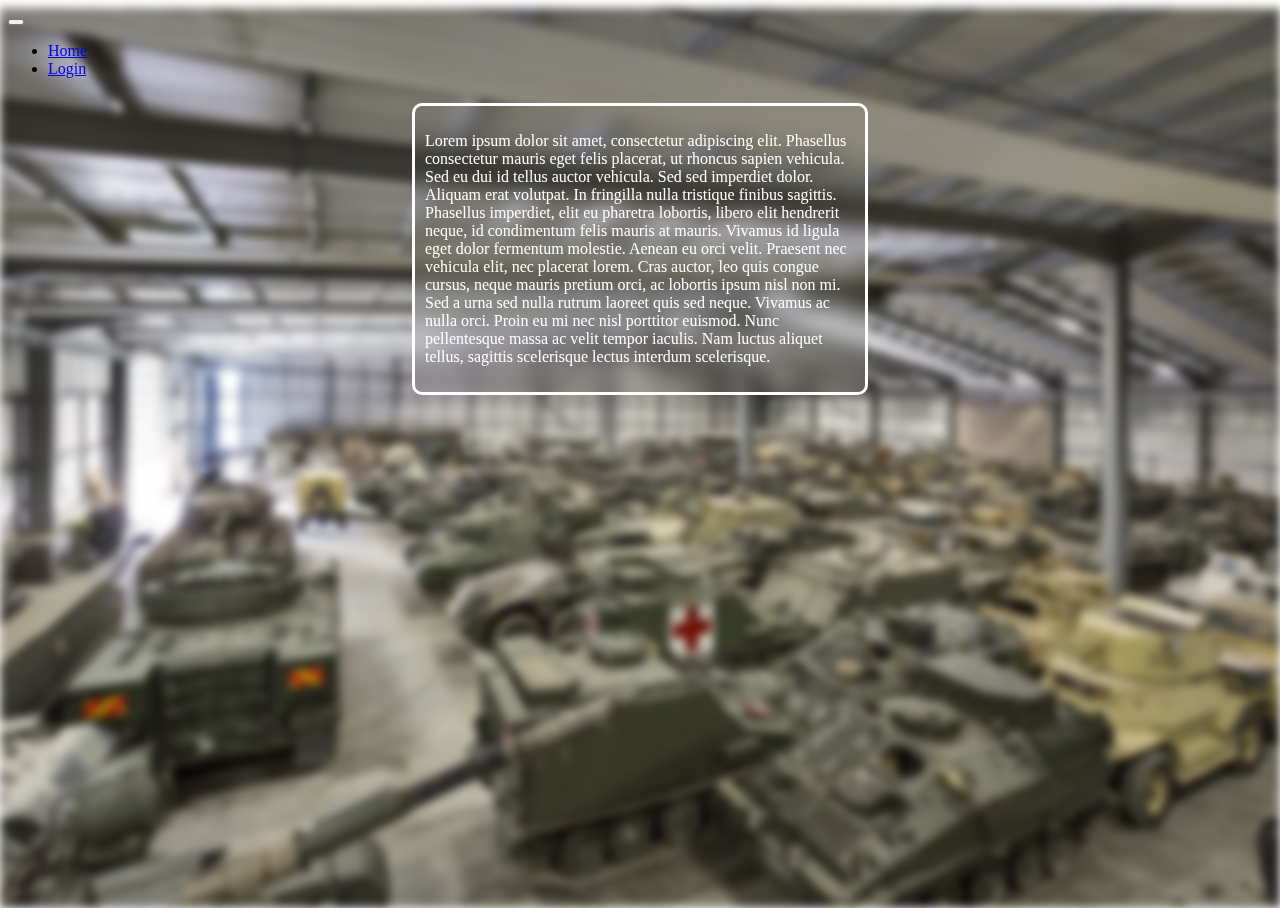
<file: AboutUs.html>
<!DOCTYPE html>
<html lang="en">
<head>
    <meta charset="UTF-8">
    <meta name="viewport" content="width=device-width, initial-scale=1">
    <title>About us</title>
    <link href="Style.css" rel="stylesheet">
    <link href="https://cdn.jsdelivr.net/npm/bootstrap@5.3.2/dist/css/bootstrap.min.css" rel="stylesheet" integrity="sha384-T3c6CoIi6uLrA9TneNEoa7RxnatzjcDSCmG1MXxSR1GAsXEV/Dwwykc2MPK8M2HN" crossorigin="anonymous">
    <script defer src="https://cdn.jsdelivr.net/npm/bootstrap@5.3.2/dist/js/bootstrap.bundle.min.js" integrity="sha384-C6RzsynM9kWDrMNeT87bh95OGNyZPhcTNXj1NW7RuBCsyN/o0jlpcV8Qyq46cDfL" crossorigin="anonymous"></script>
</head>
<body>
<div class="AboutUs"></div>
<nav class="navbar navbar-expand-lg navbar-dark bg-dark">
    <button class="navbar-toggler" type="button" data-bs-toggle="collapse" data-bs-target="#navbar" aria-controls="navbar" aria-expanded="false" aria-label="Toggle navigation">
        <span class="navbar-toggler-icon"></span>
    </button>
    <div class="collapse navbar-collapse" id="navbar">
        <ul class="navbar-nav mr-auto mt-2 mt-lg-0">
            <li class="nav-item">
                <a class="nav-link" href="index.html">Home</a>
            </li>
            <li class="nav-item">
                <a class="nav-link" href="Login.html">Login</a>
            </li>
        </ul>
    </div>
</nav>
<div class="divAboutUs">
    <p class="paragraph">Lorem ipsum dolor sit amet, consectetur adipiscing elit. Phasellus consectetur mauris eget felis placerat, ut rhoncus sapien vehicula. Sed eu dui id tellus auctor vehicula. Sed sed imperdiet dolor. Aliquam erat volutpat. In fringilla nulla tristique finibus sagittis. Phasellus imperdiet, elit eu pharetra lobortis, libero elit hendrerit neque, id condimentum felis mauris at mauris. Vivamus id ligula eget dolor fermentum molestie. Aenean eu orci velit. Praesent nec vehicula elit, nec placerat lorem. Cras auctor, leo quis congue cursus, neque mauris pretium orci, ac lobortis ipsum nisl non mi. Sed a urna sed nulla rutrum laoreet quis sed neque. Vivamus ac nulla orci. Proin eu mi nec nisl porttitor euismod. Nunc pellentesque massa ac velit tempor iaculis. Nam luctus aliquet tellus, sagittis scelerisque lectus interdum scelerisque.</p>
</div>
</body>
</html>
</file>
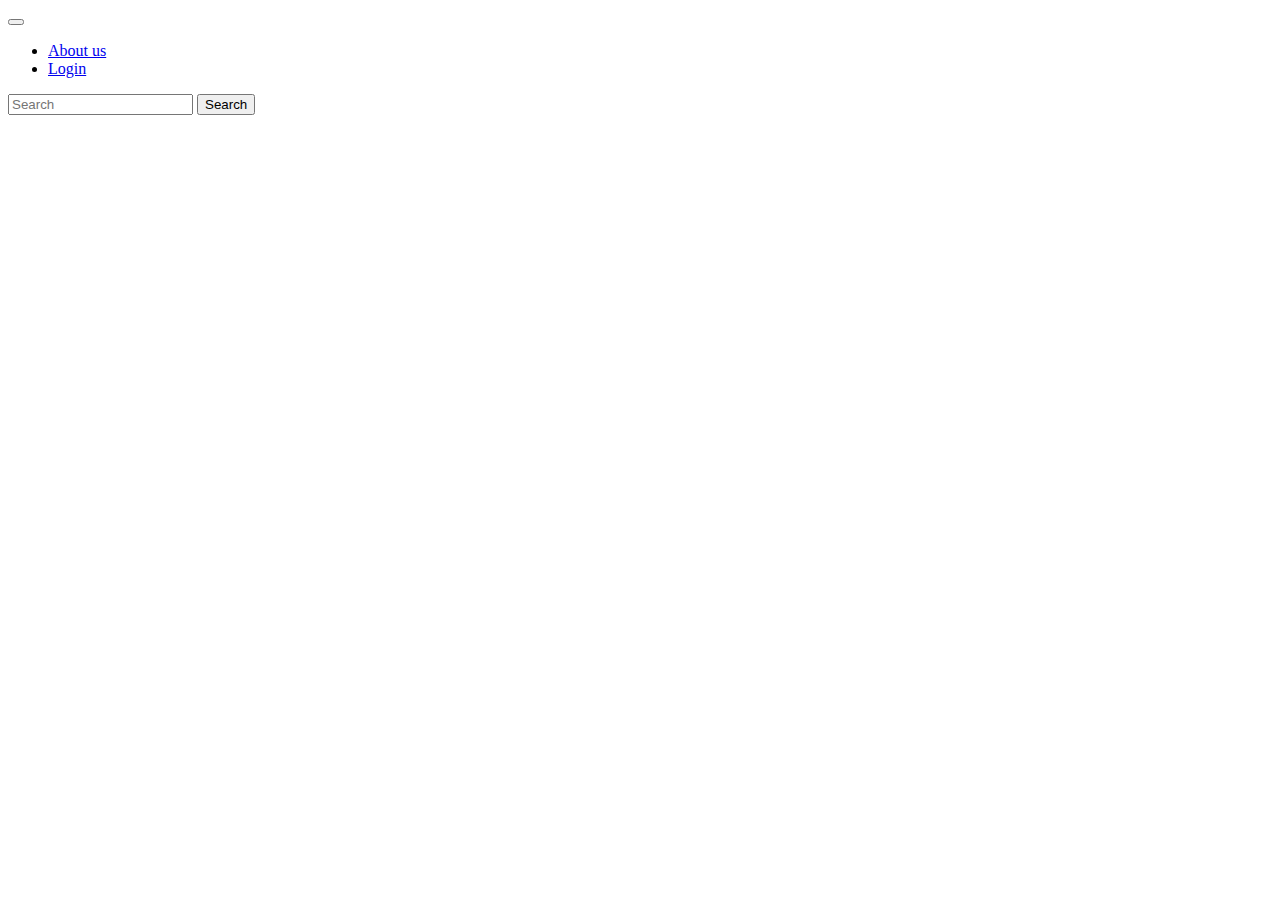
<file: Home.html>
<!DOCTYPE html>
<html lang="en">
<head>
    <meta charset="UTF-8">
    <meta name="viewport" content="width=device-width, initial-scale=1">
    <title>Home</title>
    <link href="Style.css" rel="stylesheet">
    <link href="https://cdn.jsdelivr.net/npm/bootstrap@5.3.2/dist/css/bootstrap.min.css" rel="stylesheet" integrity="sha384-T3c6CoIi6uLrA9TneNEoa7RxnatzjcDSCmG1MXxSR1GAsXEV/Dwwykc2MPK8M2HN" crossorigin="anonymous">
    <script defer src="https://cdn.jsdelivr.net/npm/bootstrap@5.3.2/dist/js/bootstrap.bundle.min.js" integrity="sha384-C6RzsynM9kWDrMNeT87bh95OGNyZPhcTNXj1NW7RuBCsyN/o0jlpcV8Qyq46cDfL" crossorigin="anonymous"></script>
</head>
<body>
<nav class="navbar navbar-expand-lg navbar-dark bg-dark">
    <button class="navbar-toggler" type="button" data-bs-toggle="collapse" data-bs-target="#navbar" aria-controls="navbar" aria-expanded="false" aria-label="Toggle navigation">
        <span class="navbar-toggler-icon"></span>
    </button>
    <div class="collapse navbar-collapse" id="navbar">
        <ul class="navbar-nav me-auto mb-2 mb-lg-0">
            <li class="nav-item">
                <a class="nav-link" href="AboutUs.html">About us</a>
            </li>
            <li class="nav-item">
                <a class="nav-link" href="Login.html">Login</a>
            </li>
        </ul>
        <form class="d-flex" role="search">
            <input class="form-control me-2" type="search" placeholder="Search" aria-label="Search">
            <button class="btn btn-outline-success" type="submit">Search</button>
        </form>
    </div>
</nav>

</body>
</html>
</file>
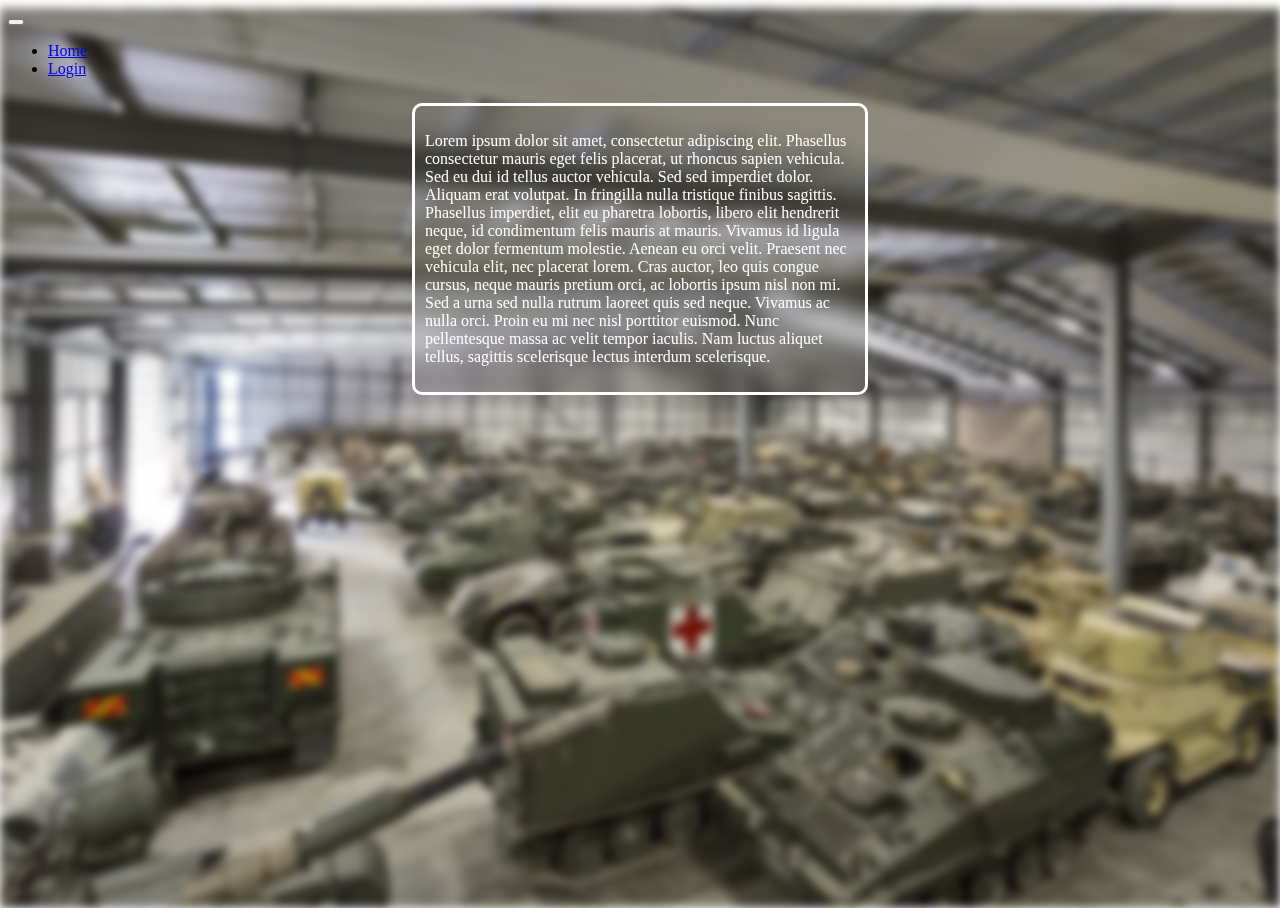
<file: src/main/resources/templates/AboutUs.html>
<!DOCTYPE html>
<html lang="en">
<head>
    <meta charset="UTF-8">
    <meta name="viewport" content="width=device-width, initial-scale=1">
    <title>About us</title>
    <link href="/Style.css" rel="stylesheet">
    <link href="https://cdn.jsdelivr.net/npm/bootstrap@5.3.2/dist/css/bootstrap.min.css" rel="stylesheet" integrity="sha384-T3c6CoIi6uLrA9TneNEoa7RxnatzjcDSCmG1MXxSR1GAsXEV/Dwwykc2MPK8M2HN" crossorigin="anonymous">
    <script defer src="https://cdn.jsdelivr.net/npm/bootstrap@5.3.2/dist/js/bootstrap.bundle.min.js" integrity="sha384-C6RzsynM9kWDrMNeT87bh95OGNyZPhcTNXj1NW7RuBCsyN/o0jlpcV8Qyq46cDfL" crossorigin="anonymous"></script>
</head>
<body>
<div class="AboutUs"></div>
<nav class="navbar navbar-expand-lg navbar-dark bg-dark">
    <button class="navbar-toggler" type="button" data-bs-toggle="collapse" data-bs-target="#navbar" aria-controls="navbar" aria-expanded="false" aria-label="Toggle navigation">
        <span class="navbar-toggler-icon"></span>
    </button>
    <div class="collapse navbar-collapse" id="navbar">
        <ul class="navbar-nav mr-auto mt-2 mt-lg-0">
            <li class="nav-item">
                <a class="nav-link" href="/">Home</a>
            </li>
            <li class="nav-item">
                <a class="nav-link" href="Login">Login</a>
            </li>
        </ul>
    </div>
</nav>
<div class="divAboutUs">
    <p class="paragraph">Lorem ipsum dolor sit amet, consectetur adipiscing elit. Phasellus consectetur mauris eget felis placerat, ut rhoncus sapien vehicula. Sed eu dui id tellus auctor vehicula. Sed sed imperdiet dolor. Aliquam erat volutpat. In fringilla nulla tristique finibus sagittis. Phasellus imperdiet, elit eu pharetra lobortis, libero elit hendrerit neque, id condimentum felis mauris at mauris. Vivamus id ligula eget dolor fermentum molestie. Aenean eu orci velit. Praesent nec vehicula elit, nec placerat lorem. Cras auctor, leo quis congue cursus, neque mauris pretium orci, ac lobortis ipsum nisl non mi. Sed a urna sed nulla rutrum laoreet quis sed neque. Vivamus ac nulla orci. Proin eu mi nec nisl porttitor euismod. Nunc pellentesque massa ac velit tempor iaculis. Nam luctus aliquet tellus, sagittis scelerisque lectus interdum scelerisque.</p>
</div>
</body>
</html>
</file>
<file: Style.css>
.wrapper {
    display: flex;
    align-items: center;
    flex-direction: column;
    justify-content: center;
    width: 100%;
    min-height: 100%;
    padding: 20px;
}

.pad {
    padding: 2px;
}

.padTop {
    padding-top: 10px;
}

.backgroundColor {
    background-color: gray;
    height: 100%;
    width: 100%;
    position: fixed;
}

.divAboutUs {
    position:relative;
    backdrop-filter: blur(10px);
    border: solid white;
    border-radius: 10px;
    max-width: 450px;
    display: flex;
    align-items: center;
    flex-direction: column;
    justify-content: center;
    margin: auto;
    top: 1%;
    width: 75%;

}



.paragraph {
    padding: 10px;
    color: white;
    font-size: medium;
}


.AboutUs {
    background-image: url("MilitaryWarehouse.jpg");
    background-color: #cccccc;
    background-repeat: no-repeat;
    background-size: cover;
    filter: blur(5px);
    height: 100%;
    width: 100%;
    background-position: center;
    z-index: -1;
    position: fixed;
    left: 0;
    right: 0;
}

html {
    height: 100%;
}

body {
    height: 100%;
}

.formContent {
    -webkit-border-radius: 10px 10px 10px 10px;
    border-radius: 10px;
    background: #ffffff;
    padding: 30px;
    width: 90%;
    max-width: 450px;
    position: relative;
    -webkit-box-shadow: 0 30px 60px 0 rgba(0,0,0,0.3);
    box-shadow: 0 30px 60px 0 rgba(0,0,0,0.3);
    text-align: center;
}
</file>
